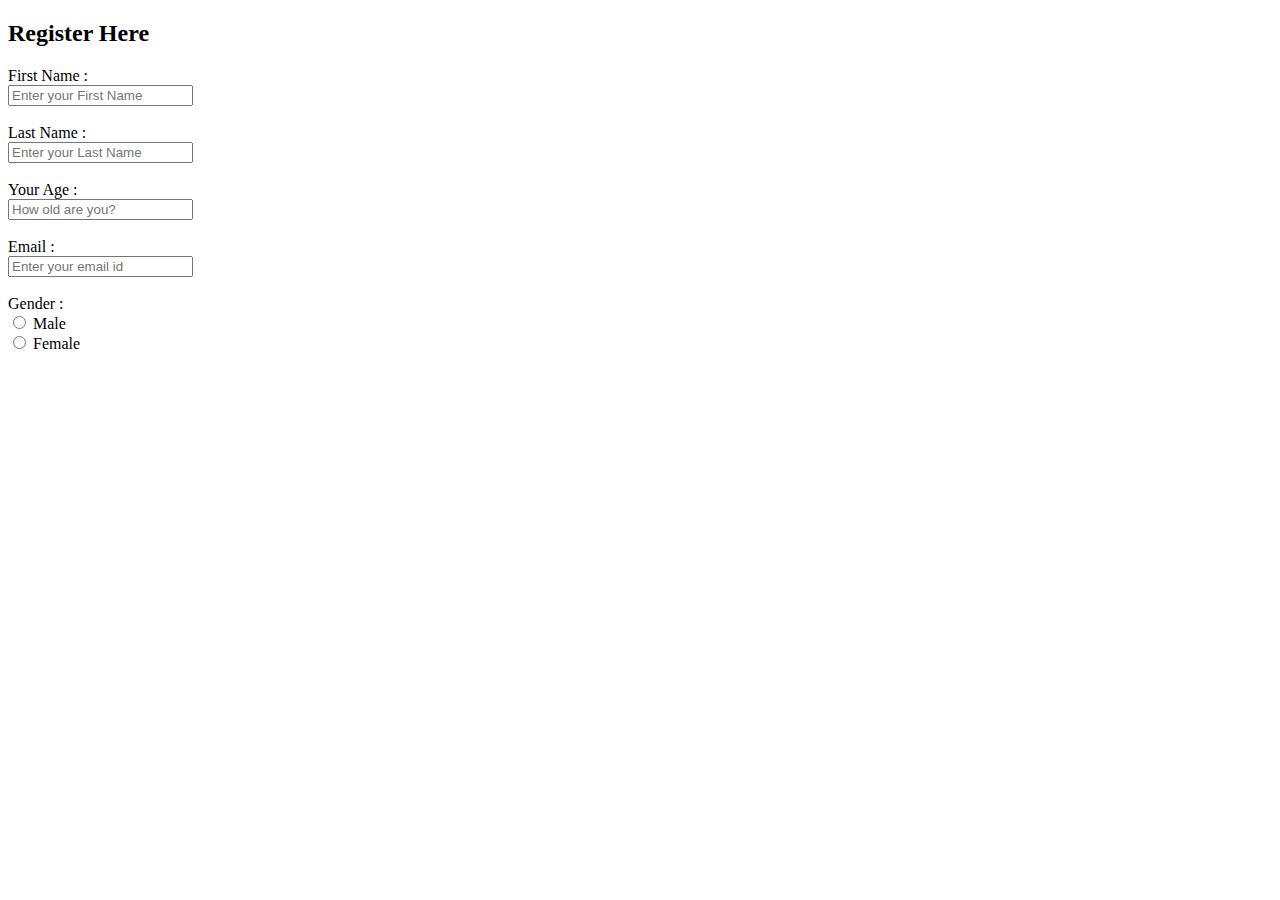
<file: Ankit mini project sem 4 part 1/html/Register.html>
<!doctype html>
<html lang="en">
  <head>
    <meta charset="utf-8">
    <meta name="viewport" content="width=device-width, initial-scale=1, shrink-to-fit=no">

    <!-- Bootstrap CSS -->
    <link rel="stylesheet" href="https://cdn.jsdelivr.net/npm/bootstrap@4.6.2/dist/css/bootstrap.min.css" integrity="sha384-xOolHFLEh07PJGoPkLv1IbcEPTNtaed2xpHsD9ESMhqIYd0nLMwNLD69Npy4HI+N" crossorigin="anonymous">

    <title>Hello, world!</title>
  </head>
  <body>

    <div class="main">
        <div class="register">
            <h2>Register Here</h2>
            <form id="register" method="post">
                <label>First Name : </label><br>
                <input type="text" name="fname" id="name" placeholder="Enter your First Name"><br><br>

                <label>Last Name : </label><br>
                <input type="text" name="lname" id="name" placeholder="Enter your Last Name"><br><br>

                <label>Your Age : </label><br>
                <input type="number" name="age" id="name" placeholder="How old are you?"><br><br>

                <label>Email : </label><br>
                <input type="email" name="email" id="name" placeholder="Enter your email id"><br><br>

                <label>Gender : </label><br>
                <input type="radio" name="gender" value="male" id="male"> <label for="male">Male</label><br>
                <input type="radio" name="gender" value="female" id="female"> <label for="female">Female</label><br>
            </form>
        </div>
    </div>




    <!-- Option 1: jQuery and Bootstrap Bundle (includes Popper) -->
    <script src="https://cdn.jsdelivr.net/npm/jquery@3.5.1/dist/jquery.slim.min.js" integrity="sha384-DfXdz2htPH0lsSSs5nCTpuj/zy4C+OGpamoFVy38MVBnE+IbbVYUew+OrCXaRkfj" crossorigin="anonymous"></script>
    <script src="https://cdn.jsdelivr.net/npm/bootstrap@4.6.2/dist/js/bootstrap.bundle.min.js" integrity="sha384-Fy6S3B9q64WdZWQUiU+q4/2Lc9npb8tCaSX9FK7E8HnRr0Jz8D6OP9dO5Vg3Q9ct" crossorigin="anonymous"></script>

    <!-- Option 2: Separate Popper and Bootstrap JS -->
    <!--
    <script src="https://cdn.jsdelivr.net/npm/jquery@3.5.1/dist/jquery.slim.min.js" integrity="sha384-DfXdz2htPH0lsSSs5nCTpuj/zy4C+OGpamoFVy38MVBnE+IbbVYUew+OrCXaRkfj" crossorigin="anonymous"></script>
    <script src="https://cdn.jsdelivr.net/npm/popper.js@1.16.1/dist/umd/popper.min.js" integrity="sha384-9/reFTGAW83EW2RDu2S0VKaIzap3H66lZH81PoYlFhbGU+6BZp6G7niu735Sk7lN" crossorigin="anonymous"></script>
    <script src="https://cdn.jsdelivr.net/npm/bootstrap@4.6.2/dist/js/bootstrap.min.js" integrity="sha384-+sLIOodYLS7CIrQpBjl+C7nPvqq+FbNUBDunl/OZv93DB7Ln/533i8e/mZXLi/P+" crossorigin="anonymous"></script>
    -->
  </body>
</html>
</file>
